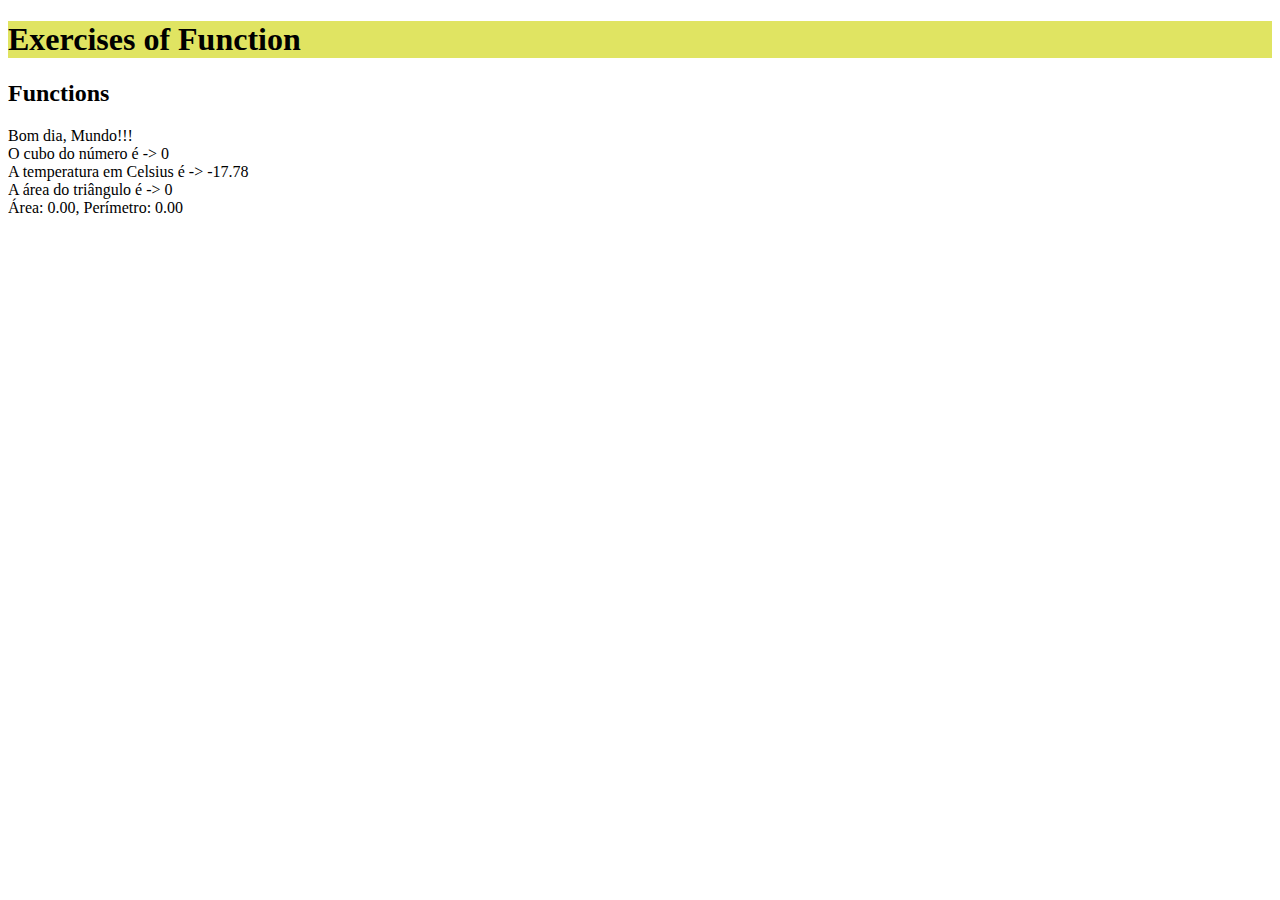
<file: EX_JS_02/index.html>
<!DOCTYPE html>
<html lang="en">
<head>
    <meta charset="UTF-8">
    <meta name="viewport" content="width=device-width, initial-scale=1.0">
    <title>Document</title>
</head>
<body>
    <section style="background-color: rgba(219, 224, 75, 0.871);" >
        <h1>Exercises of Function</h1>
    </section>
    <main> 
        <h2>Functions</h2>
        <div id="greeting"></div>
        <div id="cube"></div>
        <div id="Celsius"></div>
        <div id="triangle"></div>
        <div id="cicle"></div>
        <div id="rversernum"></div>
        <div id="countVowels"></div>
        <div id="Investment"></div>
        <div id="factorial"></div>
        <div id="countCharacter"></div>
        <div id="isprime"></div>
    </main>
    <script src="Function.js"></script>
    <script>
        document.addEventListener('DOMContentLoaded', function() {
            greeting('greeting');
            cube('cube');
            fahrenheitToCelsius('Celsius');
            triangleArea('triangle');
            circle('cicle');
            reverseNumber('rversernum');
            countVowels('countVowels');
            calculateInvestment('Investment');
            factorial('factorial');
            countCharacter('countCharacter');
            isPrime('isprime');
        });
    </script>
</body>
</html>
</file>
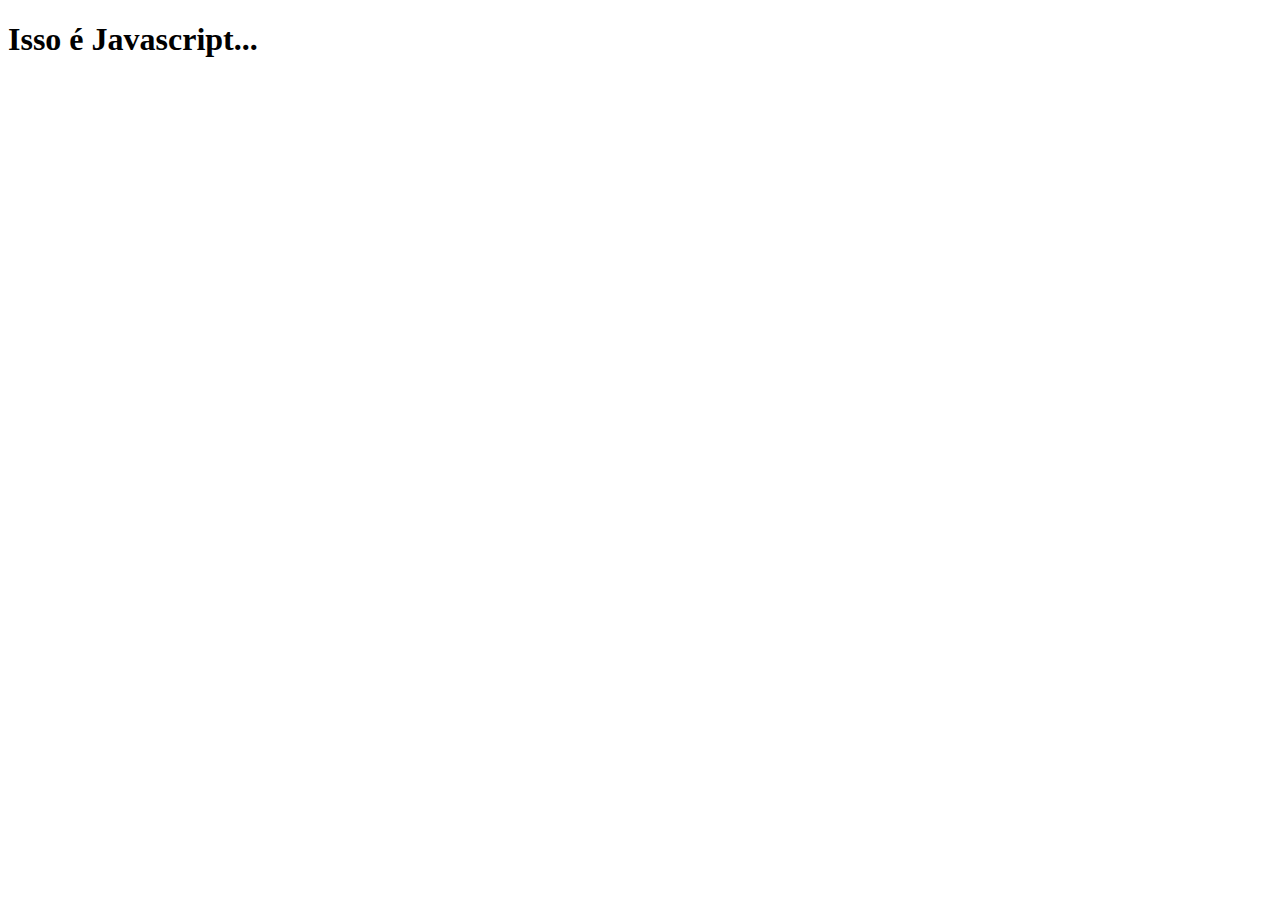
<file: Carro.html>
<!DOCTYPE html>
<html lang="en">
<head>
    <meta charset="UTF-8">
    <meta name="viewport" content="width=device-width, initial-scale=1.0">
    <title>Document</title>
</head>
<body>
    <h1>Isso é Javascript...</h1>
    <script>
        var carro = window.prompt("Quantos KM/h está o seu veiculo : ");

        parseInt(carro)

        if (carro < 60){
            window.alert("Seu limite de velocidade está dentro do limite")
        }else{
            window.alert("Você estava acima do limite de 60km, reduza a velocidade!")
        }
    </script>
</body>
</html>
</file>
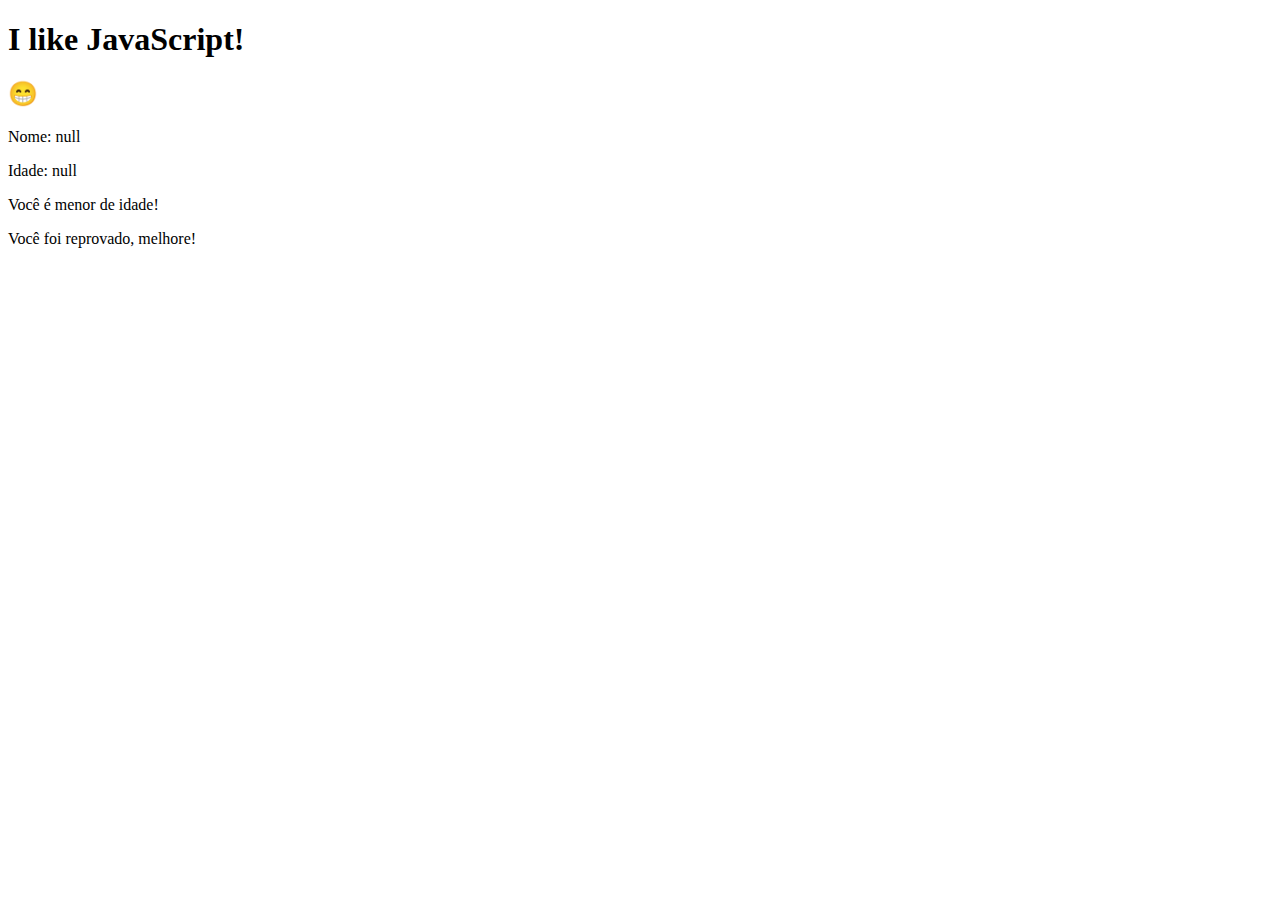
<file: mention.html>
<!DOCTYPE html>
<html lang="en">
<head>
    <meta charset="UTF-8">
    <meta name="viewport" content="width=device-width, initial-scale=1.0">
    <title>Mention</title>
</head>
<body>

    <h1>I like JavaScript! <h2>&#128513;</h2></h1>

    <div class="result" id="result"></div>
    
    <script>

        var nome, idade, nt1, nt2

        nome = window.prompt("Qual seu nome: ")
        idade = window.prompt("Qual sua idade: ")
        nt1 = window.prompt("Qual a nota da sua 1° Atividade: ")
        nt2 = window.prompt("Qual a nota da sua 2° Atividade: ")

        var resultado = `<p>Nome: ${nome}</p>`;
        resultado += `<p>Idade: ${idade}</p>`;

        if (idade >= 18) {
            resultado += "<p>Você é maior de idade!</p>";
        } else {
            resultado += "<p>Você é menor de idade!</p>";
        }

        if (nt1 >= 6 || nt2 >= 6) {
            resultado += "<p>Você foi aprovado!</p>";
        } else {
            resultado += "<p>Você foi reprovado, melhore!</p>";
        }
        document.getElementById("result").innerHTML = resultado;
    </script>
</body>
</html>
</file>
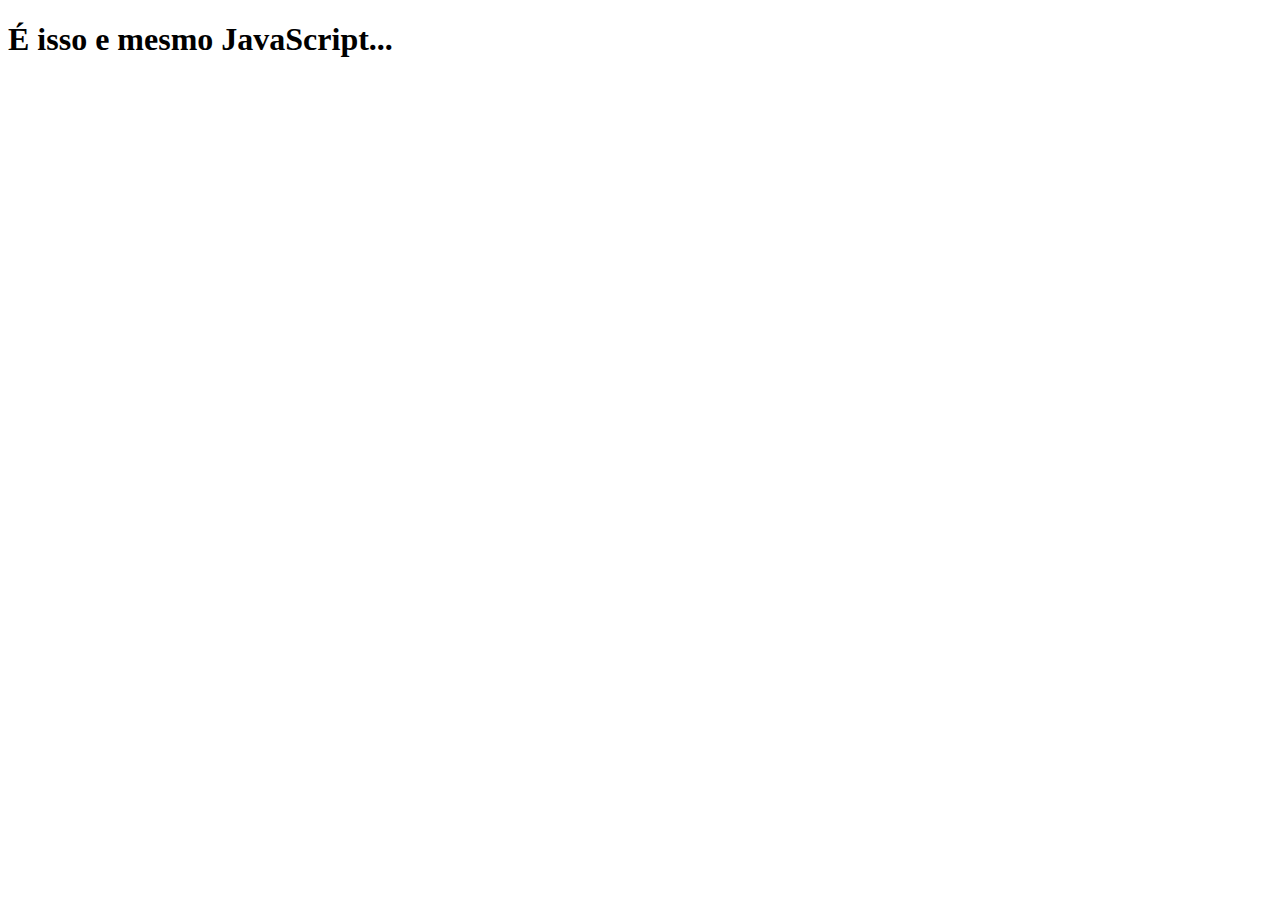
<file: nacionalidade.html>
<!DOCTYPE html>
<html lang="en">
<head>
    <meta charset="UTF-8">
    <meta name="viewport" content="width=device-width, initial-scale=1.0">
    <title>JavaScript</title>
</head>
<body>
    
    <h1> É isso e mesmo JavaScript...</h1>

    <script>
    var nacionalidade = window.prompt("Digite sua nacionalidade:");

    if (nacionalidade === "brasileiro" || nacionalidade === "Brasileiro") {
        window.alert("Você é brasileiro");
    } else {
        window.alert("Você é estrangeiro");
    }
    </script>

</body>
</html>
</file>
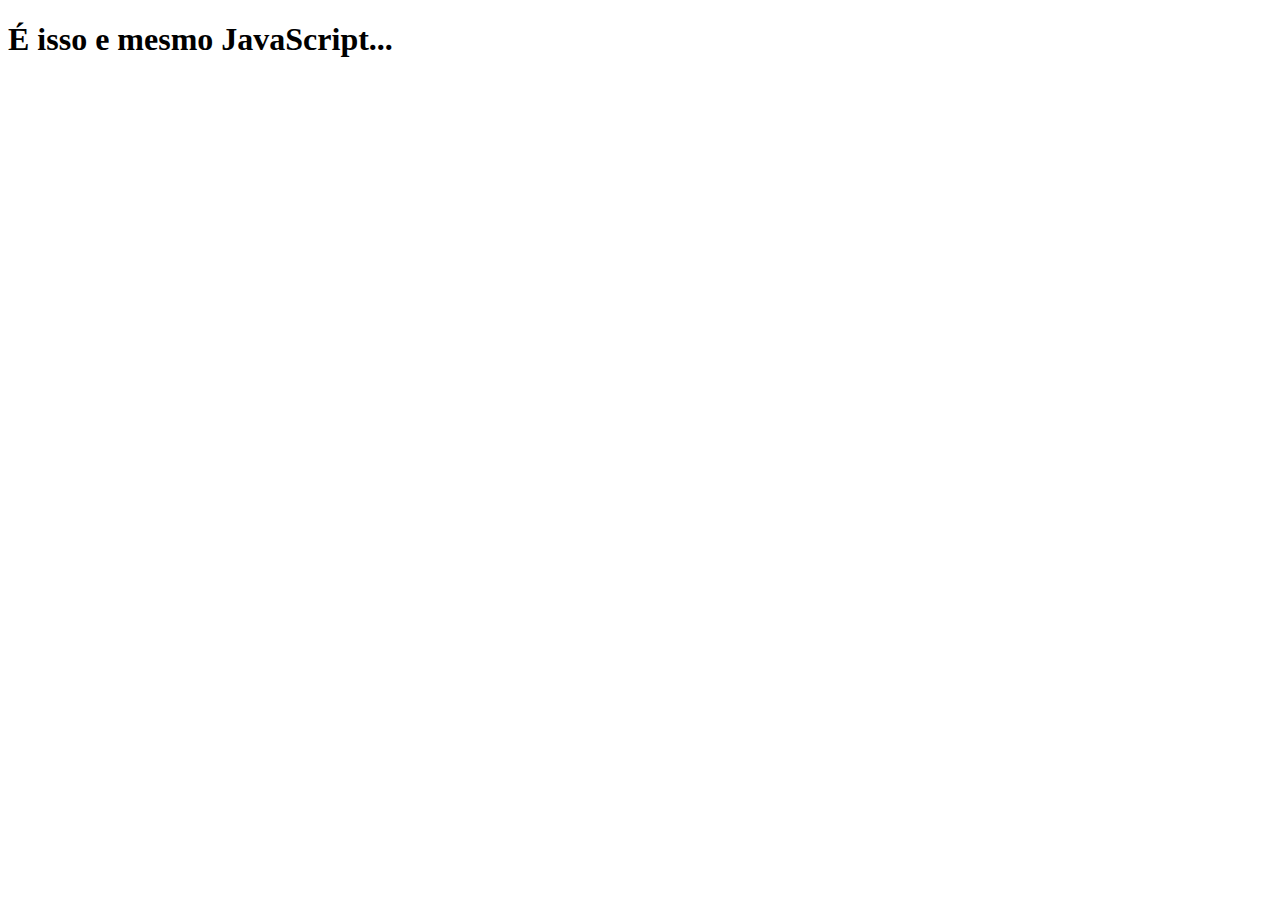
<file: nationality.html>
<!DOCTYPE html>
<html lang="en">
<head>
    <meta charset="UTF-8">
    <meta name="viewport" content="width=device-width, initial-scale=1.0">
    <title>JavaScript</title>
</head>
<body>
    
    <h1> É isso e mesmo JavaScript...</h1>

    <script>
    var nacionalidade = window.prompt("Digite sua nacionalidade:");

    if (nacionalidade === "brasileiro" || nacionalidade === "Brasileiro") {
        window.alert("Você é brasileiro");
    } else {
        window.alert("Você é estrangeiro");
    }
    </script>

</body>
</html>
</file>
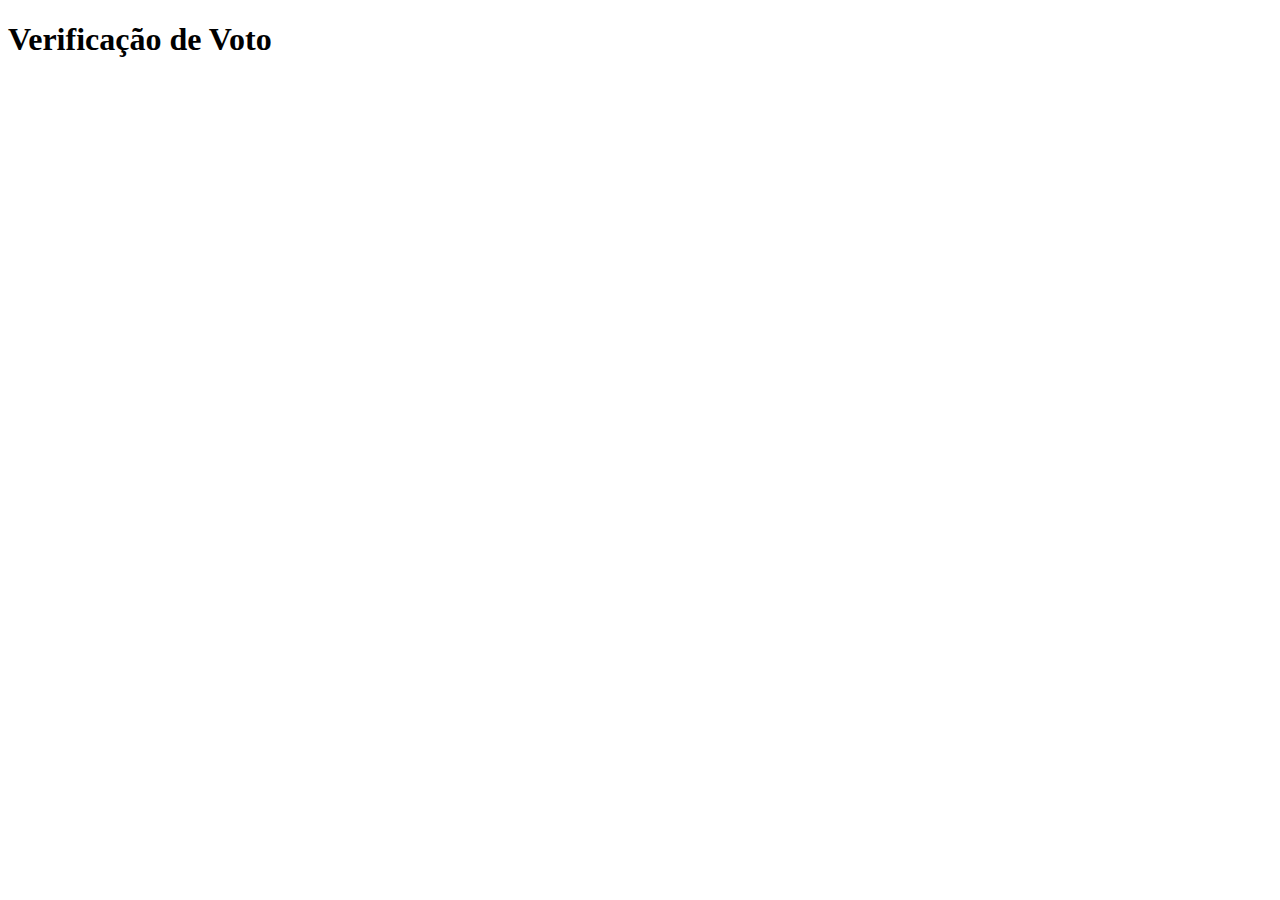
<file: votation.html>
<!DOCTYPE html>
<html lang="en">
<head>
    <meta charset="UTF-8">
    <meta name="viewport" content="width=device-width, initial-scale=1.0">
    <title>Verificação de Voto</title>
</head>
<body>

    <h1>Verificação de Voto</h1>

    <script>
        var nome = prompt("Qual seu nome?");
        var idade = Number(prompt("Qual sua idade?"));

        var resultado;

        if (idade < 16) {
            resultado = nome + ", você não pode votar.";
        } else if (idade >= 18 && idade <= 70) {
            resultado = nome + ", seu voto é obrigatório.";
        } else if (idade >= 16 && idade < 18 || idade > 70) {
            resultado = nome + ", seu voto é opcional.";
        }

        alert(resultado);
    </script>

</body>
</html>
</file>
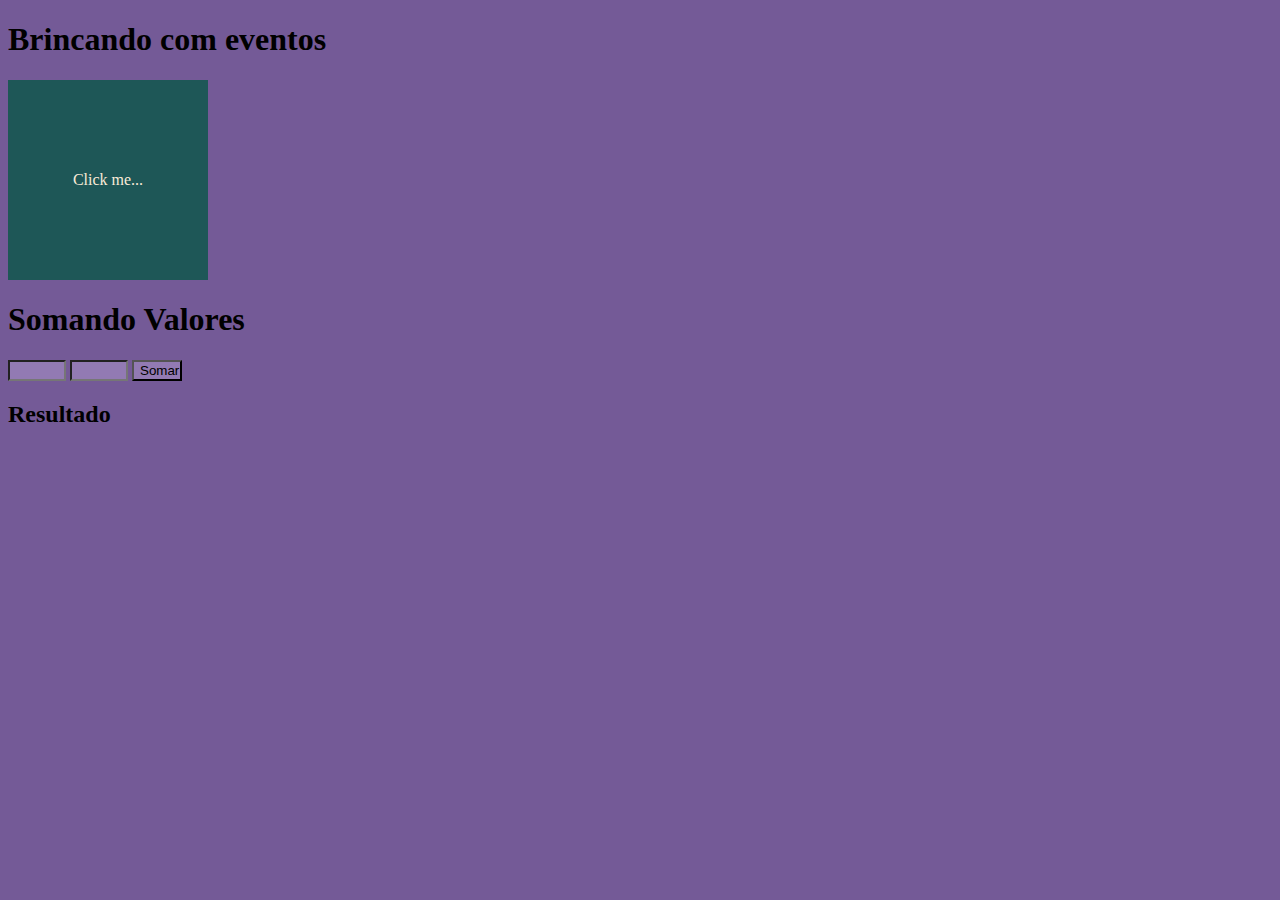
<file: EX_JS_03/Events.html>
<!DOCTYPE html>
<html lang="en">
    <head>
        <meta charset="UTF-8">
        <meta name="viewport" content="width=device-width, initial-scale=1.0">
        <link rel="stylesheet" href="style.css">
        <title>Events</title>
    </head>
    <body>
        <main>
            <h1>Brincando com eventos</h1>
            <div
                class="clickme"
                id="clickme"
                onclick="clickme()"
                onmouseenter="enter()"
                onmouseout="exit()">
                Click me...
            </div>
        </main>
        <footer>
            <h1>Somando Valores </h1>
            <input type="number" name="txtn1" id="txtn1">
            <input type="number" name="txtn2" id="txtn2">
            <input type="button" value="Somar" onclick="somar()">
            <div>
                <h2>Resultado</h2>
                <pre class="result" id="result"></pre>
            </div>
        </footer>

        <script src="events.js"></script>
    </body>
</html>
</file>
<file: EX_JS_03/style.css>
body{
    background-color: rgb(116, 90, 151);
}
.clickme{
    background-color: rgb(30, 87, 87);
    color: rgb(250, 235, 215);
    width: 200px;
    left: 200px;
    line-height: 200px;
    text-align: center;
}
input{
    width: 50px;
    background-color: rgb(146, 122, 179);
}
pre {
    font-family: 'Times New Roman', Times, serif;
}
</file>
